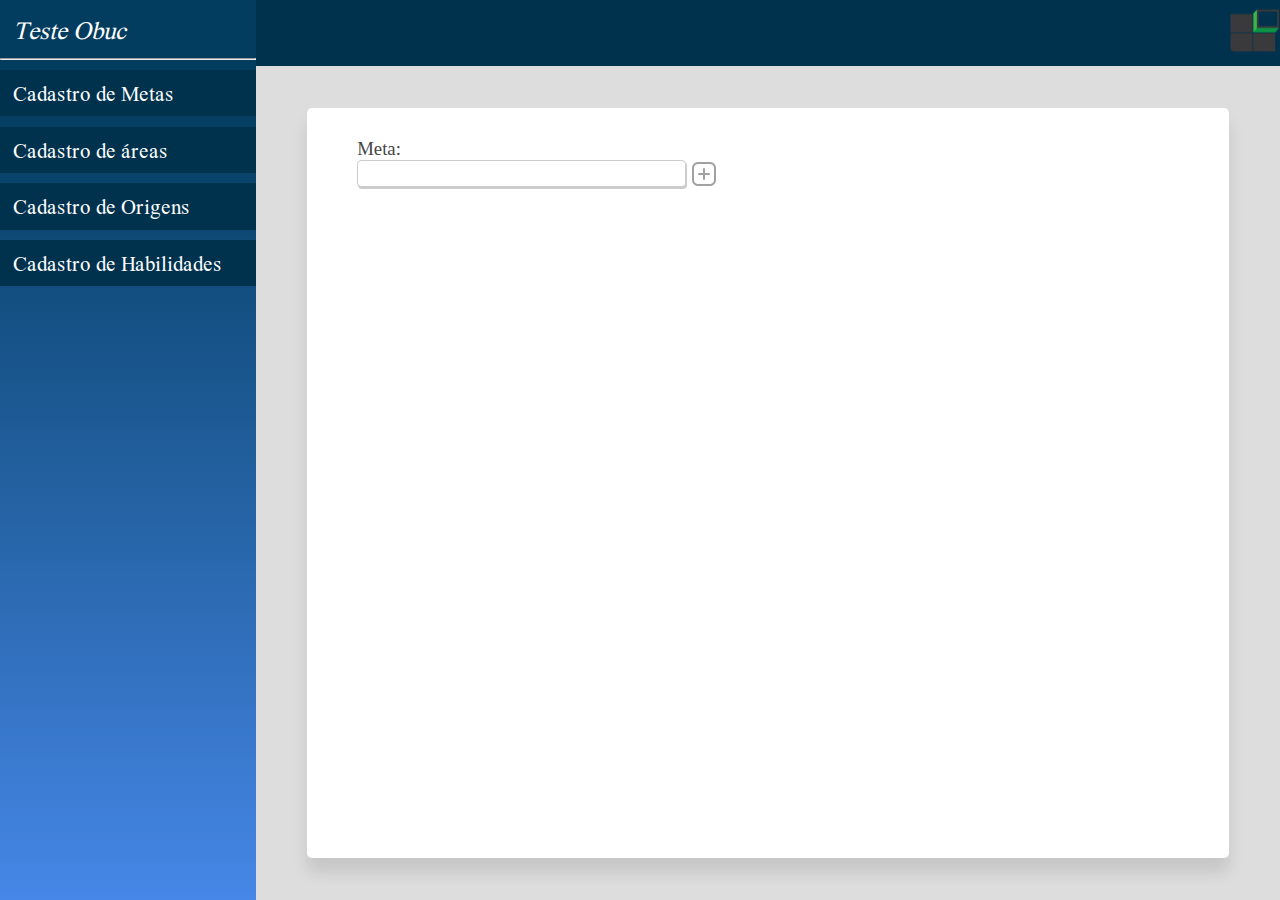
<file: index.html>
<!DOCTYPE html>
<html lang="pt-br">

<head>
    <meta charset="UTF-8">
    <meta http-equiv="X-UA-Compatible" content="IE=edge">
    <meta name="viewport" content="width=device-width, initial-scale=1.0">
    <title>Teste OBUC</title>

    <link rel="stylesheet" href="css/style.css">
    <link rel="preconnect" href="https://fonts.googleapis.com">
    <link rel="preconnect" href="https://fonts.gstatic.com" crossorigin>
    <link rel="icon" href="images/logoObuc.png">
    <link href="https://fonts.googleapis.com/css2?family=Nuosu+SIL&display=swap" rel="stylesheet">
    <script src="js/script.js"></script>
</head>

<body>
    <div id="leftColumn">
        <h1 class="testeObuc">
            Teste Obuc
        </h1>
        <hr>
        <li class="cadastro-item">
            <a class="nav-link" href="index.html">Cadastro de Metas</a>
        </li>
        <li class="cadastro-item">
            <a class="nav-link" href="error.html">Cadastro de áreas</a>
        </li>
        <li class="cadastro-item">
            <a class="nav-link" href="error.html">Cadastro de Origens</a>
        </li>
        <li class="cadastro-item">
            <a class="nav-link" href="error.html">Cadastro de Habilidades</a>
        </li>
        </ul>
    </div>
    <div id="top">
        <a class="logoObuc" href="https://www.obuc.com.br/"><img src="images/logoObuc.png" alt="Icone da Empresa Obuc">
        </a>
    </div>
    <div id="main">
        <div id="main-content">
            <div class="card">
                <h3>Meta:</h3>
                <input type="text" id="meta">
                <button id="add" onclick="meta.salvar()"><img src="images/more.png"></button>
                <div class="table-content">
                    <table border="1">
                        <tbody id="tbody">
                        </tbody>
                    </table>
                </div>
            </div>
        </div>

    </div>
</body>

</html>
</file>
<file: css/style.css>
* {
  margin: 0;
  padding: 0;
  box-sizing: border-box;
  color: rgb(70, 70, 70);
}

/* Estilizando a faixa de cima com o logo da Obuc*/

#top {
  background-color: rgb(0, 50, 78);
  width: 80%;
  height: 7.3vh;
  float: right;
  /* position: fixed; */
  margin-left: 20%;
}

#top img {
  width: 6vh;
  float: right;
  padding-top: 0.5%;
}

/*Estilizando Coluna da esquerda*/

#leftColumn {
  background: rgb(0, 212, 255);
  background: linear-gradient(0deg, rgb(70, 135, 231) 0%, rgb(2, 60, 94) 90%);
  width: 20%;
  height: 100vh;
  float: left;
  position: fixed;
}

#leftColumn li a {
  font-size: 20px;
  /* color: white; */
  text-decoration: none;
  display: block;
  font-family: "Nuosu SIL", serif;
  font-weight: normal;
}

.testeObuc {
  color: rgb(255, 255, 255);
  margin-left: 5%;
  margin-top: 5%;
  margin-bottom: 5%;
  font-style: italic;
  font-size: 24px;
  font-family: "Nuosu SIL", serif;
  font-weight: normal;
}

.cadastro-item {
  list-style: none;
}

.nav-link {
  padding-left: 5%;
  color: white;
  margin-top: 4%;
  padding-top: 4%;
  padding-bottom: 4%;
  background-color: rgb(0, 50, 78);
  margin-bottom: 2%;
  transition: all ease 0.5s;
}

.nav-link:hover {
  background: linear-gradient(270deg, rgb(50, 99, 172) 0%, rgb(2, 60, 94) 90%);
  box-shadow: 0 5px 5px rgba(0, 0, 0, 0.4);
}

/*Estilizando a parte do conteúdo da página*/

#main {
  background-color: rgb(221, 221, 221);
  width: 80%;
  float: right;
  height: 92.7vh;
}

#main-content {
  background-color: rgb(255, 255, 255);
  width: 90%;
  height: 83.3vh;
  margin: 4.7vh auto;
  border-radius: 5px;
  box-shadow: 0 15px 15px rgba(0, 0, 0, 0.1);
}

#main-content h3 {
  font-weight: normal;
}

#main-content .card {
  padding: 30px 50px;
}

#main-content input {
  padding: 5px;
  border: 1px solid #ccc;
  border-radius: 4px;
  box-shadow: 1px 2px #ccc;
  outline: 0;
  width: 40%;
}

button {
  border: 0px;
  padding: 0px;
  padding-top: 2px;
  margin-left: 0.5%;
  position: absolute;
  outline: 0;
  transition: all ease 0.3s;
  display: inline;
  align-items: center;
  background-color: white;
  cursor: pointer;
}

/*Estilizando a tabela*/

table {
  border-collapse: collapse;
  border: 1px solid #ccc;
}

table td {
  text-align: left;
  padding: 1px 10px;
  box-shadow: 1px 2px #ccc;
  /* width: 20%; */
}

.table-content {
  margin-top: 1%;
}

.center-imgs {
  text-align: center;
  width: 8.2%;
  cursor: pointer;
}
</file>
